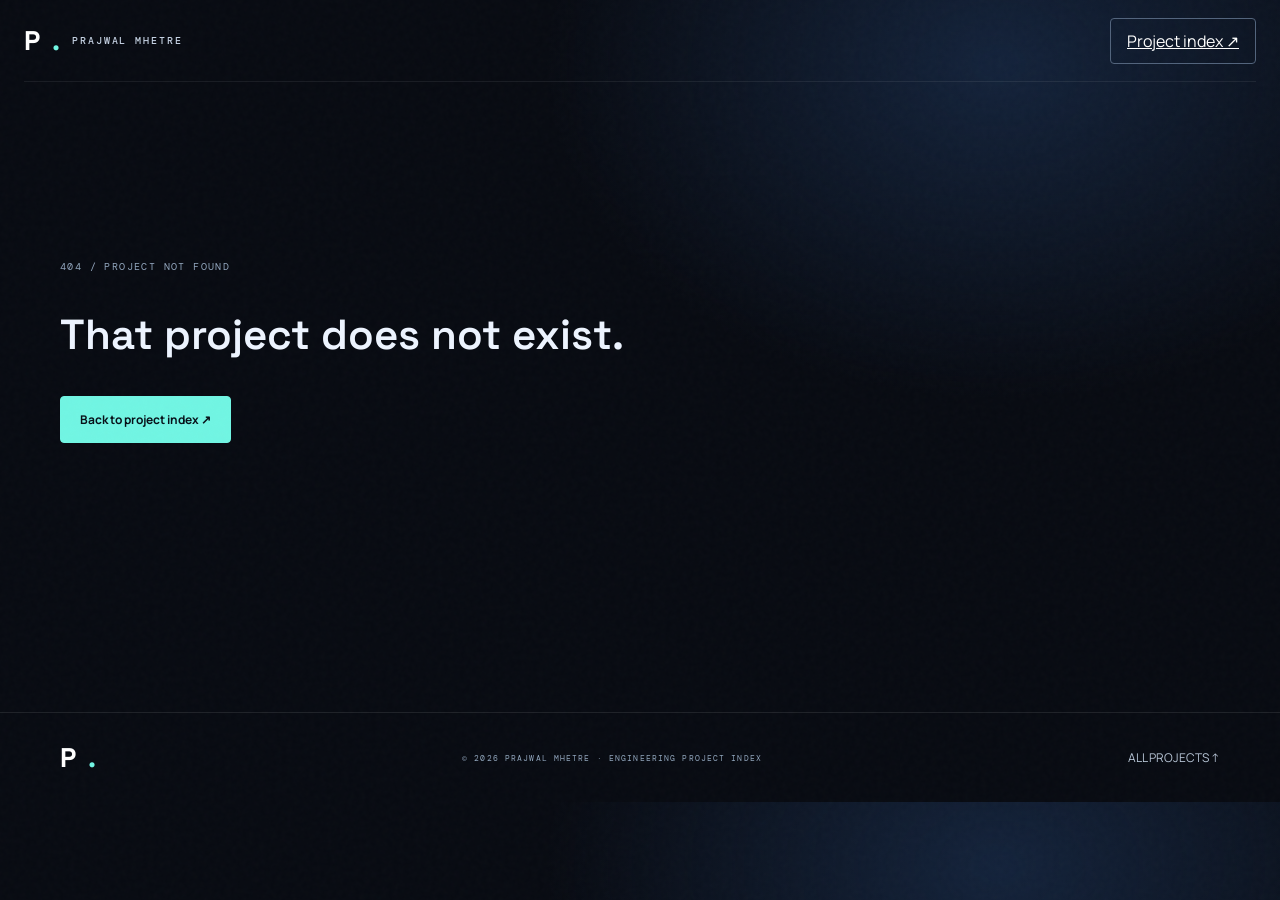
<file: project.html>
<!doctype html><html lang="en"><head><meta charset="utf-8"><meta name="viewport" content="width=device-width,initial-scale=1"><meta name="theme-color" content="#080b12"><meta name="description" content="Detailed engineering project brief — Prajwal Mhetre."><title>Project Details — Prajwal Mhetre</title><link rel="preconnect" href="https://fonts.googleapis.com"><link rel="preconnect" href="https://fonts.gstatic.com" crossorigin><link href="https://fonts.googleapis.com/css2?family=DM+Mono:wght@400;500&family=Manrope:wght@400;500;600;700;800&family=Space+Grotesk:wght@400;500;600;700&display=swap" rel="stylesheet"><link rel="stylesheet" href="styles.css"><script defer src="projects.js"></script><script defer src="project-detail.js"></script></head><body><div class="grain"></div><header class="top"><a class="logo" href="index.html">P<span>.</span><small>PRAJWAL MHETRE</small></a><a class="navbtn" href="index.html#projects">Project index ↗</a></header><main class="wrap project-detail" id="detail-root"><p class="mono">LOADING PROJECT BRIEF…</p></main><footer><a class="logo" href="index.html">P<span>.</span></a><small>© <span id="year">2026</span> PRAJWAL MHETRE · ENGINEERING PROJECT INDEX</small><a href="index.html#projects">ALL PROJECTS ↑</a></footer></body></html>
</file>
<file: styles.css>
:root{--bg:#080b12;--panel:#101722;--line:#253244;--text:#edf4ff;--muted:#98a8bc;--cyan:#71f5e3;--blue:#6c9dff;--violet:#ae8bff;--font:'Manrope',sans-serif;--display:'Space Grotesk',sans-serif;--mono:'DM Mono',monospace}*{box-sizing:border-box}html{scroll-behavior:smooth}body{margin:0;background:radial-gradient(ellipse at 78% 8%,#14233b 0,transparent 32%),var(--bg);color:var(--text);font-family:var(--font);overflow-x:hidden}.grain{position:fixed;inset:0;pointer-events:none;opacity:.045;z-index:5;background-image:url("data:image/svg+xml,%3Csvg viewBox='0 0 180 180' xmlns='http://www.w3.org/2000/svg'%3E%3Cfilter id='n'%3E%3CfeTurbulence type='fractalNoise' baseFrequency='.9' numOctaves='3' stitchTiles='stitch'/%3E%3C/filter%3E%3Crect width='100%25' height='100%25' filter='url(%23n)' opacity='.5'/%3E%3C/svg%3E")}.wrap{width:min(1160px,calc(100% - 48px));margin:auto}.top{height:82px;display:flex;align-items:center;justify-content:space-between;width:min(1280px,calc(100% - 48px));margin:auto;border-bottom:1px solid #ffffff12}.logo{font:700 27px var(--display);color:white;text-decoration:none;display:flex;align-items:center;gap:12px}.logo>span{color:var(--cyan)}.logo small{font:500 10px var(--mono);letter-spacing:.19em;color:#c5d2e3}nav{display:flex;gap:28px;align-items:center}nav a,.all-link,footer a{color:#b9c7d8;text-decoration:none;font-size:12px}nav a:hover,.all-link:hover{color:var(--cyan)}.navbtn{border:1px solid #52647c;padding:11px 16px;border-radius:4px;color:white}.menu{display:none}.hero{min-height:690px;display:grid;grid-template-columns:1.1fr .9fr;align-items:center;position:relative;padding:80px 0 100px}.eyebrow,.label,.mono,.card-top,.domain>small,.work-card>small,.results small,footer small{font:10px var(--mono);letter-spacing:.14em;color:#91a6bd}.eyebrow{display:flex;align-items:center;gap:10px;color:var(--cyan)}.eyebrow i{width:7px;height:7px;background:var(--cyan);border-radius:50%;box-shadow:0 0 16px var(--cyan)}.hero-text>.mono{margin-top:35px}.hero h1{font:700 clamp(64px,8vw,104px)/.98 var(--display);letter-spacing:-.075em;margin:18px 0 24px}.hero h1 em{font-style:normal;color:#eaf4ff}.hero h1 span,.contact h2 span{background:linear-gradient(100deg,var(--cyan),var(--blue),var(--violet));background-clip:text;color:transparent}.lead{max-width:570px;color:#aebed0;line-height:1.85;font-size:15px}.actions{display:flex;gap:12px;flex-wrap:wrap;margin:30px 0}.btn{display:inline-flex;padding:14px 19px;border:1px solid #45566e;border-radius:4px;color:#e9f3ff;text-decoration:none;font-size:12px;font-weight:700;transition:.25s}.btn:hover{transform:translateY(-3px);border-color:var(--cyan)}.primary{background:var(--cyan);color:#071018;border-color:var(--cyan)}.stats{display:flex;gap:44px;margin-top:50px}.stats div{display:grid;gap:5px}.stats b{font:600 27px var(--display)}.stats small{font:9px var(--mono);letter-spacing:.12em;color:#8093aa}.hero-art{position:relative;display:grid;place-items:center;min-height:480px}.portrait-card{width:min(350px,85%);padding:13px;background:linear-gradient(145deg,#25374b,#101722 60%);border:1px solid #6c8ba844;box-shadow:0 30px 100px #0009;z-index:2;transform:rotate(2deg)}.card-top{display:flex;justify-content:space-between;font-size:8px;letter-spacing:.07em;padding:3px 2px 12px}.available{color:var(--cyan)}.portrait-card img{width:100%;height:340px;object-fit:cover;object-position:center 25%;filter:saturate(.82);background:#d4c2a8}.card-foot{display:flex;justify-content:space-between;align-items:center;padding:15px 4px 3px}.card-foot b,.card-foot small{display:block}.card-foot small{font-size:10px;color:var(--muted);margin-top:5px}.card-foot strong{font:700 20px var(--display);color:var(--cyan)}.card-foot strong small{font:9px var(--mono)}.float{position:absolute;padding:13px 17px;background:#151f2c;border:1px solid #53647a55;border-radius:4px;font-size:11px;box-shadow:0 15px 40px #0007;z-index:3}.f1{top:75px;right:-8px}.f2{bottom:78px;left:-5px}.orbit{position:absolute;width:410px;height:410px;border:1px solid #70f5e322;border-radius:50%;box-shadow:0 0 70px #4ad8d015,inset 0 0 70px #4ad8d010}.scroll{position:absolute;bottom:30px;left:0;font:9px var(--mono);letter-spacing:.15em;color:#74869c}.section{padding:110px 0;border-top:1px solid #ffffff12}.label{color:var(--cyan);margin-bottom:38px}.two{display:grid;grid-template-columns:1fr 1fr;gap:80px}.section h2,.project-heading h2,.music h2,.contact h2{font:650 clamp(40px,5vw,62px)/1.06 var(--display);letter-spacing:-.055em;margin:0}.section h2 span,.section-title h2 span,.project-heading h2 span,.music h2 span{color:#65788f}.two p,.section-title p,.project-heading p,.music p,.contact>p{color:#9eafc3;line-height:1.85;font-size:14px}.education{padding:16px 0;border-top:1px solid var(--line);display:grid;gap:6px}.education b{font-size:12px}.education small{color:#8295ac;font-size:11px}.section-title{display:flex;justify-content:space-between;align-items:end;gap:60px;margin-bottom:38px}.section-title p{max-width:360px;margin:0}.domains{display:grid;grid-template-columns:1fr 1fr;gap:18px}.domain{padding:34px;background:linear-gradient(145deg,#14232c,#0e141e);border:1px solid #315b60}.domain.alt{background:linear-gradient(145deg,#171c31,#0e141e);border-color:#42456b}.symbol{font-size:48px;color:var(--cyan);margin:32px 0 14px}.alt .symbol{color:var(--violet)}.domain h3{font:600 34px/1.05 var(--display);margin:0}.domain p{color:#9eafc3;line-height:1.7;font-size:13px;max-width:400px}.tags{font:10px var(--mono);line-height:2;color:#b6c6d7;margin-top:28px}.work-grid{display:grid;grid-template-columns:repeat(2,1fr);gap:14px}.work-card{padding:26px;border:1px solid var(--line);background:linear-gradient(140deg,#121d2a,#0c111a);text-decoration:none;color:inherit;transition:.25s}.work-card:hover{transform:translateY(-5px);border-color:#64dccc}.work-card>small{color:var(--cyan)}.work-card h3{font:600 24px var(--display);margin:22px 0 10px}.work-card p{font-size:12px;color:#9eafc3;line-height:1.7;min-height:42px}.work-card b{font:10px var(--mono);color:#b9c8d9}.all-link{display:inline-block;margin-top:28px;color:var(--cyan)}.project-heading{display:flex;justify-content:space-between;align-items:end}.project-heading p{max-width:520px}.project-heading>strong{font:700 60px var(--display);color:var(--cyan);text-align:right}.project-heading>strong small{display:block;font:9px var(--mono);letter-spacing:.15em;color:#91a6bd}.controls{display:flex;justify-content:space-between;gap:20px;margin:32px 0 16px}.filters{display:flex;gap:7px;flex-wrap:wrap}.filters button{background:#101722;border:1px solid var(--line);padding:10px 13px;color:#9eafc3;font:10px var(--mono);cursor:pointer}.filters button.selected{background:#14302f;border-color:#4dd8c9;color:var(--cyan)}#search{width:min(330px,100%);background:#0e151f;border:1px solid var(--line);padding:12px 14px;color:white;outline:none}.results{display:flex;justify-content:space-between;border-top:1px solid var(--line);padding:14px 0;color:var(--cyan);font:10px var(--mono)}.project-grid{display:grid;grid-template-columns:repeat(3,1fr);gap:9px}.project{border:1px solid #263548;background:#0d141e;padding:17px;min-height:126px;transition:.2s}.project:hover{border-color:#4cc9bd;transform:translateY(-2px)}.project small{font:9px var(--mono);color:var(--cyan)}.project h4{font:600 14px var(--display);margin:14px 0 7px}.project p{font:10px var(--mono);color:#8397ad;margin:0}.music{display:grid;grid-template-columns:1fr 1fr;gap:40px;align-items:center;padding:45px;background:linear-gradient(120deg,#14212d,#101523);border:1px solid #344456}.music h2{margin:20px 0}.music p{max-width:450px}.music>div:first-child>a{display:block;padding:13px 0;border-top:1px solid var(--line);color:#d2e0ef;text-decoration:none;font-size:12px}.vinyl{display:grid;justify-items:center;gap:24px}.disc{width:230px;height:230px;border-radius:50%;background:repeating-radial-gradient(circle,#101116 0 4px,#272a31 5px 6px);display:grid;place-items:center;box-shadow:0 20px 60px #0009;animation:spin 18s linear infinite}.disc span{width:82px;height:82px;border-radius:50%;background:linear-gradient(140deg,var(--cyan),var(--blue));display:grid;place-content:center;text-align:center;color:#09111b;font:700 20px var(--display)}.disc small{font:8px var(--mono)}.vinyl>small{font:9px var(--mono);color:#879bb1}@keyframes spin{to{transform:rotate(360deg)}}.contact{text-align:center}.contact h2{font-size:clamp(45px,7vw,80px)}.contact>p{max-width:600px;margin:22px auto}.contact .actions{justify-content:center}.contact .mono{font-size:9px}footer{border-top:1px solid #ffffff18;min-height:90px;padding:20px max(24px,calc((100% - 1160px)/2));display:flex;justify-content:space-between;align-items:center}footer small{font-size:8px}.reveal{animation:rise .8s both}@keyframes rise{from{opacity:0;transform:translateY(20px)}to{opacity:1;transform:translateY(0)}}@media(max-width:800px){.top{height:70px}.menu{display:block;background:none;border:1px solid var(--line);color:white;padding:8px}nav{display:none;position:absolute;top:70px;left:0;right:0;padding:20px;background:#0b111b;z-index:8;flex-direction:column;align-items:stretch}nav.open{display:flex}.hero{grid-template-columns:1fr;padding-top:60px}.hero-art{min-height:500px}.two,.domains,.music{grid-template-columns:1fr;gap:28px}.section-title{display:block}.section-title p{margin-top:20px}.project-grid{grid-template-columns:repeat(2,1fr)}.controls{flex-direction:column}.project-heading{align-items:start}.project-heading>strong{font-size:45px}}@media(max-width:520px){.wrap{width:calc(100% - 34px)}.hero h1{font-size:62px}.stats{gap:20px}.stats b{font-size:22px}.portrait-card img{height:300px}.hero-art{min-height:440px}.f1{right:-5px}.f2{left:-4px}.section{padding:78px 0}.work-grid,.project-grid{grid-template-columns:1fr}.music{padding:25px}.project-heading>strong{font-size:36px}footer{gap:12px;flex-wrap:wrap}footer small{order:3;width:100%}}@media(prefers-reduced-motion:reduce){*,*::before,*::after{scroll-behavior:auto!important;animation-duration:.01ms!important;animation-iteration-count:1!important;transition-duration:.01ms!important}}
/* Interactive Spotify player and project detail pages */
.player-tabs{display:flex;flex-wrap:wrap;gap:8px;margin:24px 0 14px}.player-tabs button{border:1px solid #40516a;background:#0c141f;color:#b9c8d9;padding:10px 12px;border-radius:3px;font:10px var(--mono);cursor:pointer}.player-tabs button.active,.player-tabs button:hover{border-color:var(--cyan);color:var(--cyan);background:#102b2b}.spotify-open{font-size:11px;color:var(--cyan);text-decoration:none}.spotify-frame{min-width:0}.spotify-frame iframe{display:block;border:0;border-radius:12px;min-height:352px;background:#111}.project{display:block;text-decoration:none;color:inherit;position:relative}.project-open{display:inline-block;margin-top:12px;font:9px var(--mono);letter-spacing:.1em;color:var(--cyan)}.project:hover h4{color:var(--cyan)}.project-detail{min-height:70vh;padding-top:68px;padding-bottom:90px}.detail-hero{padding:34px 0 54px;border-bottom:1px solid var(--line)}.detail-kicker{color:var(--cyan);font-size:10px;letter-spacing:.15em}.back-link{display:inline-block;margin:25px 0;color:#aabbd0;font-size:11px;text-decoration:none}.detail-hero h1{font:700 clamp(42px,7vw,76px)/1.03 var(--display);letter-spacing:-.06em;max-width:900px;margin:8px 0 20px}.detail-lead{max-width:790px;color:#aabbd0;font-size:15px;line-height:1.9}.detail-tags{display:flex;flex-wrap:wrap;gap:8px;margin-top:25px}.detail-tags span{border:1px solid #34465c;padding:8px 10px;color:#c6d5e6;font:9px var(--mono)}.detail-layout{display:grid;grid-template-columns:190px minmax(0,1fr);gap:70px;padding-top:55px}.detail-layout aside{position:sticky;top:25px;align-self:start;display:grid;gap:17px}.detail-layout aside small{color:var(--cyan);font-size:9px}.detail-layout aside a{font-size:11px;color:#9eafc3;text-decoration:none}.detail-layout aside a:hover{color:var(--cyan)}.detail-layout article section{padding:0 0 48px;margin-bottom:44px;border-bottom:1px solid var(--line);scroll-margin-top:30px}.detail-layout article .label{margin-bottom:18px}.detail-layout article h2{font:600 clamp(28px,4vw,42px) var(--display);margin-bottom:16px}.detail-layout article section>p:not(.label){color:#a7b8cb;line-height:1.8;font-size:13px}.detail-callout{border-left:2px solid var(--cyan);background:#111d29;padding:18px 22px;margin-top:25px}.detail-callout b{font-size:12px}.detail-callout p{font:11px var(--mono);color:var(--cyan)}.detail-list{list-style:none;padding:0;margin:20px 0}.detail-list li{display:flex;gap:18px;padding:17px 0;border-bottom:1px solid #263548;color:#d4dfec;font-size:13px}.detail-list li b{font:11px var(--mono);color:var(--cyan)}.detail-bullets{padding-left:20px;color:#aebed0;font-size:13px;line-height:2.2}.detail-bullets li::marker{color:var(--cyan)}.detail-note{border:1px solid #68552e;background:#211b11;padding:15px;color:#d8c69e!important;font-size:11px!important}.related-grid{display:grid;grid-template-columns:repeat(2,1fr);gap:10px}.related-grid a{padding:17px;border:1px solid var(--line);display:grid;gap:10px;text-decoration:none;color:#e5edf8}.related-grid small,.related-grid span{font:9px var(--mono);color:var(--cyan)}.related-grid b{font:13px var(--display)}.detail-error{padding:100px 0}.detail-error h1{font:600 42px var(--display)}@media(max-width:800px){.detail-layout{grid-template-columns:1fr;gap:35px}.detail-layout aside{position:static;display:flex;flex-wrap:wrap}.detail-layout aside small{width:100%}}@media(max-width:520px){.player-tabs button{flex:1 1 40%}.spotify-frame iframe{min-height:352px}.related-grid{grid-template-columns:1fr}}
.aurora-gallery{display:grid;grid-template-columns:repeat(3,1fr);gap:14px;margin:28px 0 34px}.aurora-gallery figure{margin:0;border:1px solid var(--line);background:#101722;padding:12px}.aurora-gallery figcaption{display:grid;gap:6px;padding:12px 2px}.aurora-gallery figcaption b{font:600 12px var(--display)}.aurora-gallery figcaption small{font:9px var(--mono);color:var(--muted)}.aurora-visual{height:170px;position:relative;overflow:hidden;display:flex;align-items:center;justify-content:space-around;background:radial-gradient(ellipse,#1a3545,#0b111a 70%);color:var(--cyan);font:10px var(--mono)}.tower{font-size:62px}.beam{height:2px;width:25%;background:linear-gradient(90deg,var(--blue),var(--cyan));box-shadow:0 0 15px var(--cyan)}.ris{border:1px solid var(--cyan);padding:20px 12px;text-align:center;line-height:1.7}.aurora-visual>span{position:absolute;bottom:12px;left:12px;font-size:8px;color:#aebed0}.aurora-visual.flow{padding:14px;gap:5px;flex-wrap:wrap}.aurora-visual.flow b{border:1px solid #6c9dff;padding:10px 7px;font-size:8px}.aurora-visual.flow i{color:var(--cyan)}.aurora-visual.chart{display:block;padding:20px}.aurora-visual.chart>span{font-size:9px}.curve,.curve.baseline{position:absolute;left:10%;top:55%;width:80%;height:35%;border-top:3px solid var(--cyan);transform:skewY(-15deg);filter:drop-shadow(0 0 5px var(--cyan))}.curve.baseline{top:70%;border-color:var(--blue);transform:skewY(-7deg);filter:none}@media(max-width:800px){.aurora-gallery{grid-template-columns:1fr 1fr}}@media(max-width:540px){.aurora-gallery{grid-template-columns:1fr}}
/* Multi-page navigation and cinematic page transitions */
nav a{position:relative;transition:color .2s ease}nav a::after{content:"";position:absolute;left:0;right:100%;bottom:-8px;height:1px;background:var(--cyan);transition:right .25s ease}nav a:hover::after,nav a.active::after{right:0}nav a.active{color:var(--cyan)}.subpage-main{min-height:calc(100vh - 170px);padding-top:66px;padding-bottom:100px}.page-heading{padding:25px 0 48px;border-bottom:1px solid #ffffff16;margin-bottom:42px}.page-heading .label{margin-bottom:14px}.page-kicker{font-size:9px;color:var(--cyan)}.page-heading h1{font:700 clamp(48px,7vw,88px)/1.02 var(--display);letter-spacing:-.065em;margin:20px 0}.page-heading h1 em{font-style:normal;background:linear-gradient(100deg,var(--cyan),var(--blue),var(--violet));background-clip:text;color:transparent}.page-intro{max-width:700px;color:#aebed0;line-height:1.85;font-size:15px}.page-enter{animation:pageEnter .7s cubic-bezier(.2,.8,.2,1) both}.page-wipe{position:fixed;inset:0;background:linear-gradient(120deg,#71f5e3,#6c9dff);transform:scaleY(0);transform-origin:bottom;z-index:30;pointer-events:none}.page-leaving .page-wipe{animation:pageWipe .38s cubic-bezier(.76,0,.24,1) forwards}.subpage footer{width:min(1280px,calc(100% - 48px));margin:0 auto;padding:28px 0;border-top:1px solid #ffffff18;display:flex;align-items:center;justify-content:space-between;gap:18px}.subpage footer .logo{font-size:24px}.subpage footer>a:last-child{font:9px var(--mono);letter-spacing:.12em;color:var(--cyan)}.about-page-grid{display:grid;grid-template-columns:minmax(220px,.75fr) 1.25fr;gap:55px;align-items:start}.about-portrait{width:100%;max-height:510px;object-fit:cover;object-position:center 25%;border:1px solid #52647c;box-shadow:20px 20px 0 #142638}.about-page-grid h2{font:650 clamp(34px,4vw,52px)/1.06 var(--display);margin:0 0 20px}.about-page-grid h2 span{color:#71849c}.about-page-grid p{color:#aebed0;line-height:1.85;font-size:13px}.page-work-grid{margin-bottom:30px}.page-music{padding:25px 0 50px}.contact-panel{border:1px solid var(--line);background:linear-gradient(145deg,#121f2c,#0b111a);padding:clamp(25px,5vw,55px);max-width:850px}.contact-big{display:inline-block;margin:24px 0;font:600 clamp(28px,5vw,52px) var(--display);color:var(--cyan);text-decoration:none}.contact-actions{display:flex;flex-wrap:wrap;gap:12px}.contact-muted{font:10px var(--mono);color:#8193a8;margin-top:28px}.subpage .controls{align-items:center}.subpage .project-grid{margin-top:20px}.subpage .project{animation:cardRise .45s both}.subpage .project:nth-child(3n+2){animation-delay:.05s}.subpage .project:nth-child(3n){animation-delay:.1s}@keyframes pageEnter{from{opacity:0;transform:translateY(24px);filter:blur(7px)}to{opacity:1;transform:translateY(0);filter:blur(0)}}@keyframes pageWipe{0%{transform:scaleY(0);transform-origin:bottom}45%{transform:scaleY(1);transform-origin:bottom}55%{transform:scaleY(1);transform-origin:top}100%{transform:scaleY(0);transform-origin:top}}@keyframes cardRise{from{opacity:0;transform:translateY(15px)}to{opacity:1;transform:translateY(0)}}@media(max-width:900px){.top nav{gap:15px}.top nav a{font-size:10px}.about-page-grid{gap:30px}}@media(max-width:720px){.top{height:72px}.top nav{display:none;position:absolute;top:72px;left:24px;right:24px;z-index:20;padding:20px;background:#111b28;border:1px solid var(--line);flex-direction:column;align-items:stretch;gap:18px}.top nav.open{display:flex}.top nav a{font-size:13px}.menu{display:block;background:transparent;border:1px solid var(--line);color:var(--text);padding:8px 12px}.subpage-main{padding-top:40px}.about-page-grid{grid-template-columns:1fr}.about-portrait{max-width:360px}.subpage footer{flex-wrap:wrap}.subpage footer small{order:3;width:100%}}@media(prefers-reduced-motion:reduce){.page-enter,.page-leaving .page-wipe,.subpage .project{animation:none!important}nav a,.btn,.work-card{transition:none!important}}

/* Backend-connected contact form */
.portfolio-contact-form{display:grid;gap:16px;max-width:720px;margin:38px 0 0;padding:26px;border:1px solid var(--line,#263449);border-radius:18px;background:rgba(13,20,31,.72)}
.portfolio-contact-form label{display:grid;gap:8px;font-size:12px;font-weight:700;color:var(--text,#edf4ff)}
.portfolio-contact-form input,.portfolio-contact-form textarea{width:100%;padding:13px 14px;border:1px solid var(--line,#263449);border-radius:10px;background:#090f18;color:inherit;font:inherit;resize:vertical}
.portfolio-contact-form input:focus,.portfolio-contact-form textarea:focus{outline:2px solid #71f5e355;border-color:#71f5e3}
.portfolio-contact-form button:disabled{opacity:.55;cursor:wait}
#contact-feedback{min-height:18px;font-size:13px}
#contact-feedback.success{color:#71f5e3}
#contact-feedback.error{color:#ff8c9b}
.contact-honeypot{position:absolute!important;left:-10000px!important;width:1px;height:1px;overflow:hidden}
</file>
